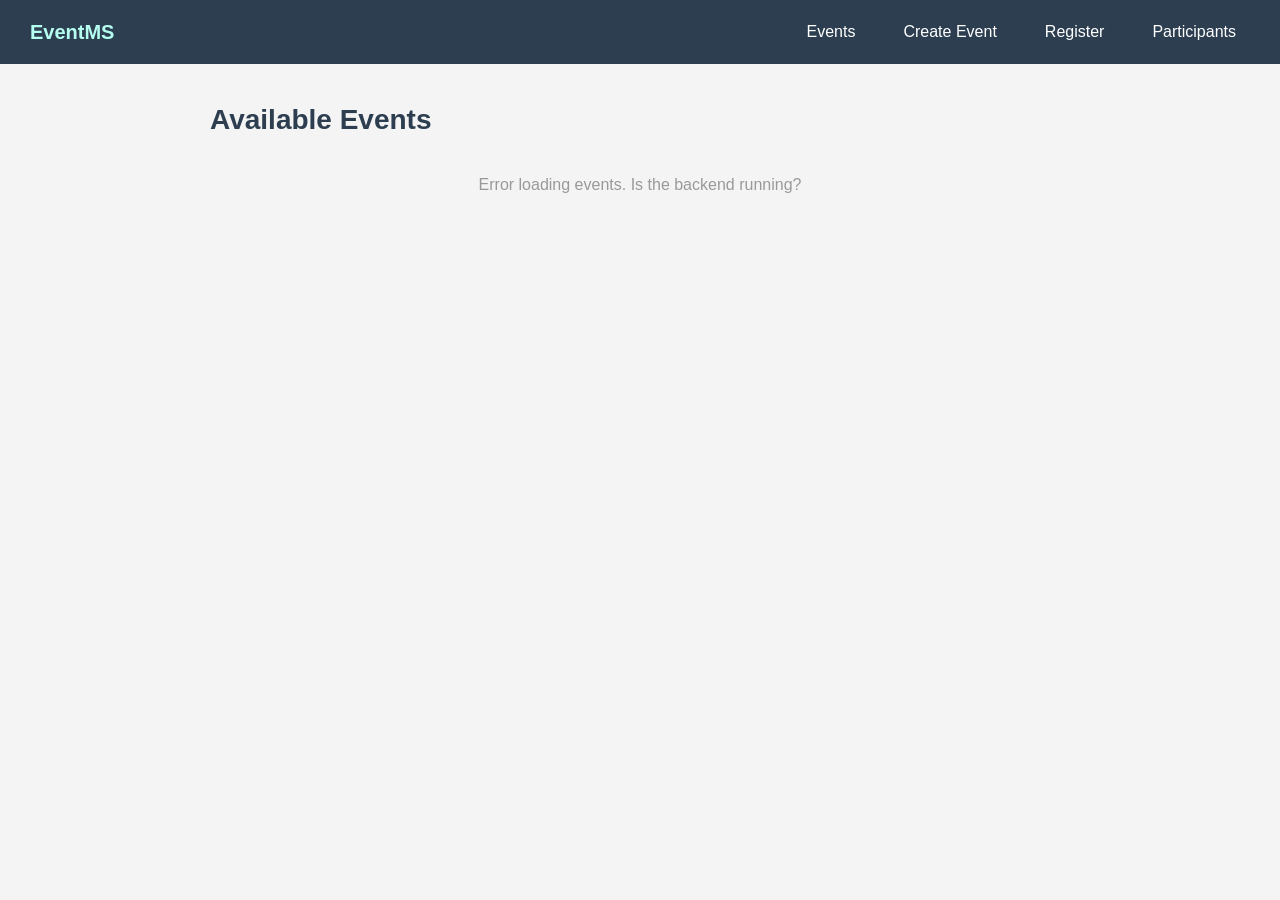
<file: src/main/resources/static/index.html>
<!DOCTYPE html>
<html lang="en">
<head>
    <meta charset="UTF-8">
    <meta name="viewport" content="width=device-width, initial-scale=1.0">
    <title>Event Management System</title>
    <link rel="stylesheet" href="styles.css">
</head>
<body>

<nav>
    <span class="brand">EventMS</span>
    <a href="index.html">Events</a>
    <a href="create-event.html">Create Event</a>
    <a href="register.html">Register</a>
    <a href="participants.html">Participants</a>
</nav>

<div class="container">
    <h1>Available Events</h1>
    <div id="message"></div>
    <div id="events-list">
        <p class="empty">Loading events...</p>
    </div>
</div>

<script>
    const API = 'http://localhost:8080/api';

    function showMessage(text, type) {
        const msg = document.getElementById('message');
        msg.innerHTML = `<div class="message ${type}">${text}</div>`;
        setTimeout(() => msg.innerHTML = '', 4000);
    }

    async function loadEvents() {
        try {
            const res = await fetch(`${API}/events`);
            const events = await res.json();
            const container = document.getElementById('events-list');

            if (events.length === 0) {
                container.innerHTML = '<p class="empty">No events found. Create one!</p>';
                return;
            }

            container.innerHTML = events.map(event => `
                <div class="card">
                    <div class="card-info">
                        <h3>${event.title}</h3>
                        <p>Date: ${event.date}</p>
                        <p>Base Price: $${event.basePrice}</p>
                        <p>Capacity: ${event.capacity}</p>
                        <p>Ticket Types: ${event.ticketTypes.map(t => t.name).join(', ')}</p>
                    </div>
                    <div style="display:flex; flex-direction:column; gap:8px;">
                        <a href="participants.html?eventId=${event.id}" class="btn btn-secondary">View Participants</a>
                        <button class="btn btn-danger" onclick="deleteEvent(${event.id})">Delete</button>
                    </div>
                </div>
            `).join('');
        } catch (err) {
            document.getElementById('events-list').innerHTML = '<p class="empty">Error loading events. Is the backend running?</p>';
        }
    }

    async function deleteEvent(id) {
        if (!confirm('Are you sure you want to delete this event?')) return;
        try {
            const res = await fetch(`${API}/events/${id}`, { method: 'DELETE' });
            if (res.ok) {
                showMessage('Event deleted successfully!', 'success');
                loadEvents();
            } else {
                showMessage('Failed to delete event.', 'error');
            }
        } catch (err) {
            showMessage('Error connecting to backend.', 'error');
        }
    }

    loadEvents();
</script>

</body>
</html>
</file>
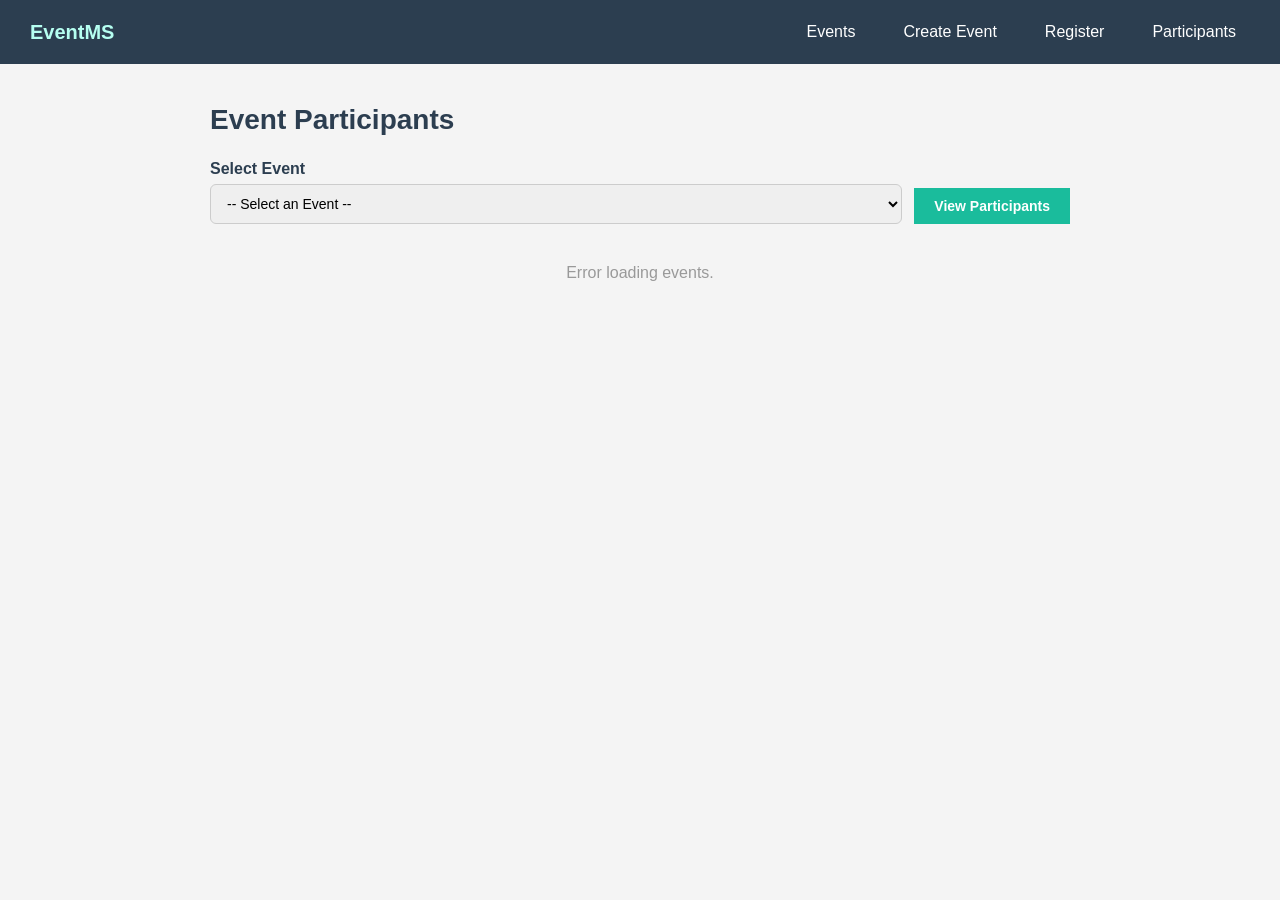
<file: src/main/resources/static/participants.html>
<!DOCTYPE html>
<html lang="en">
<head>
  <meta charset="UTF-8">
  <meta name="viewport" content="width=device-width, initial-scale=1.0">
  <title>Participants</title>
  <link rel="stylesheet" href="styles.css">
</head>
<body>

<nav>
  <span class="brand">EventMS</span>
  <a href="index.html">Events</a>
  <a href="create-event.html">Create Event</a>
  <a href="register.html">Register</a>
  <a href="participants.html">Participants</a>
</nav>

<div class="container">
  <h1>Event Participants</h1>
  <div id="message"></div>

  <div style="display:flex; gap:12px; margin-bottom:24px; align-items:flex-end;">
    <div style="flex:1;">
      <label style="display:block; margin-bottom:6px; font-weight:bold; color:#2c3e50;">Select Event</label>
      <select id="eventSelect" style="width:100%; padding:10px 12px; border:1px solid #ccc; border-radius:6px; font-size:14px;">
        <option value="">-- Select an Event --</option>
      </select>
    </div>
    <button class="btn btn-primary" onclick="loadParticipants()">View Participants</button>
  </div>

  <div id="participants-container">
    <p class="empty">Select an event to view its participants.</p>
  </div>
</div>

<script>
  const API = 'http://localhost:8080/api';

  async function loadEvents() {
    try {
      const res = await fetch(`${API}/events`);
      const events = await res.json();
      const select = document.getElementById('eventSelect');
      events.forEach(event => {
        const option = document.createElement('option');
        option.value = event.id;
        option.textContent = `${event.title} (${event.date})`;
        select.appendChild(option);
      });

      // Auto load if eventId is in URL
      const params = new URLSearchParams(window.location.search);
      const eventId = params.get('eventId');
      if (eventId) {
        select.value = eventId;
        loadParticipants();
      }
    } catch (err) {
      document.getElementById('participants-container').innerHTML =
              '<p class="empty">Error loading events.</p>';
    }
  }

  async function loadParticipants() {
    const eventId = document.getElementById('eventSelect').value;
    if (!eventId) {
      document.getElementById('participants-container').innerHTML =
              '<p class="empty">Please select an event first.</p>';
      return;
    }

    try {
      const res = await fetch(`${API}/events/${eventId}`);
      const event = await res.json();
      const participants = event.attendees;
      const container = document.getElementById('participants-container');

      if (!participants || participants.length === 0) {
        container.innerHTML = `<p class="empty">No participants registered for <strong>${event.title}</strong> yet.</p>`;
        return;
      }

      container.innerHTML = `
                <h2>${event.title} — ${participants.length} Participant(s)</h2>
                <br>
                <table>
                    <thead>
                        <tr>
                            <th>#</th>
                            <th>Name</th>
                            <th>Email</th>
                            <th>Address</th>
                        </tr>
                    </thead>
                    <tbody>
                        ${participants.map((p, i) => `
                            <tr>
                                <td>${i + 1}</td>
                                <td>${p.name}</td>
                                <td>${p.email}</td>
                                <td>${p.address}</td>
                            </tr>
                        `).join('')}
                    </tbody>
                </table>
            `;
    } catch (err) {
      document.getElementById('participants-container').innerHTML =
              '<p class="empty">Error loading participants.</p>';
    }
  }

  loadEvents();
</script>

</body>
</html>
</file>
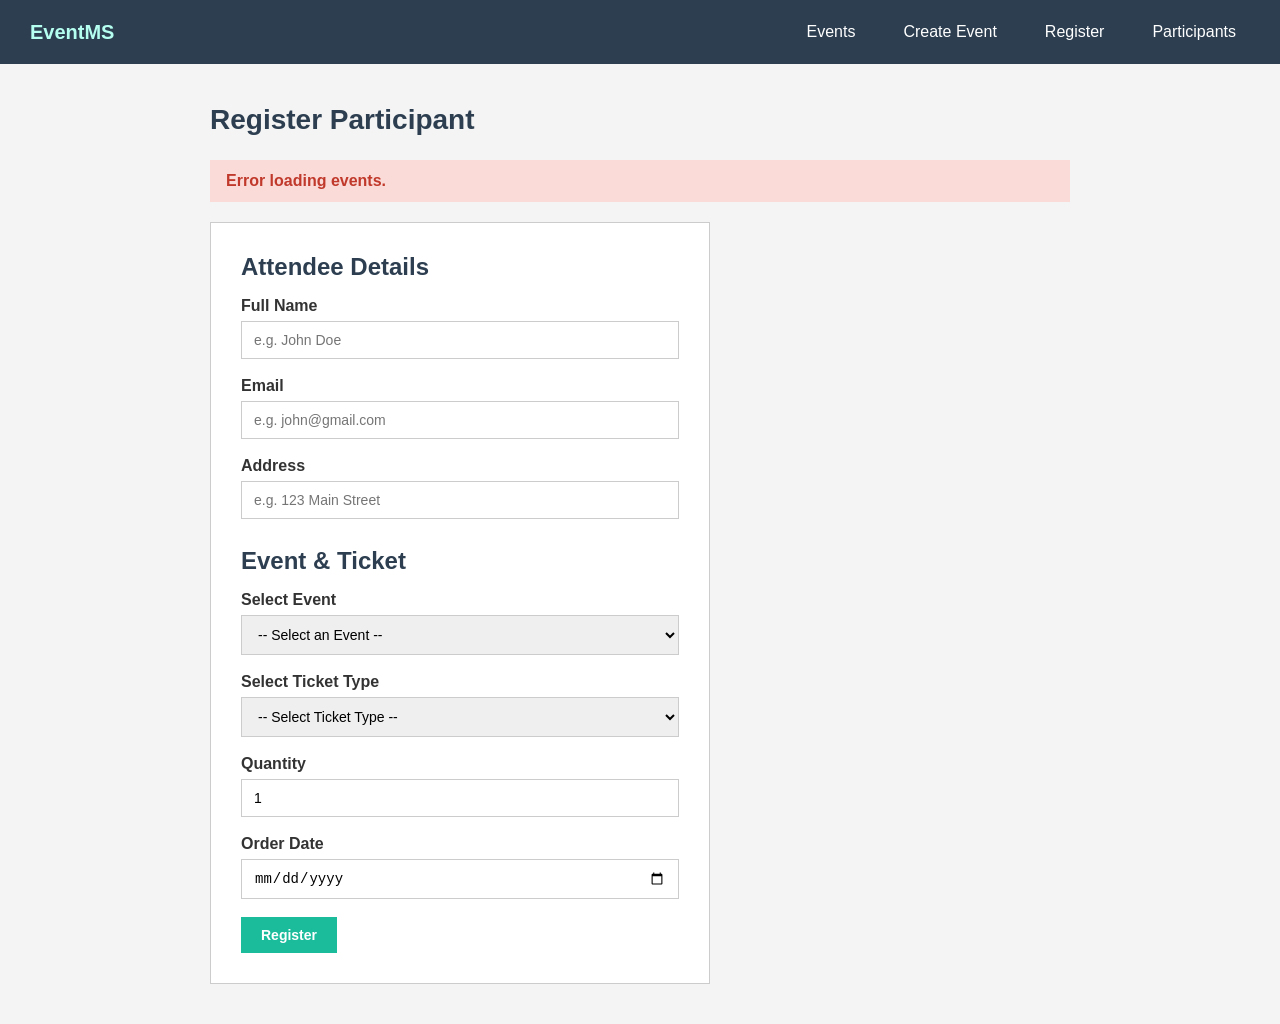
<file: src/main/resources/static/register.html>
<!DOCTYPE html>
<html lang="en">
<head>
  <meta charset="UTF-8">
  <meta name="viewport" content="width=device-width, initial-scale=1.0">
  <title>Register Participant</title>
  <link rel="stylesheet" href="styles.css">
</head>
<body>

<nav>
  <span class="brand">EventMS</span>
  <a href="index.html">Events</a>
  <a href="create-event.html">Create Event</a>
  <a href="register.html">Register</a>
  <a href="participants.html">Participants</a>
</nav>

<div class="container">
  <h1>Register Participant</h1>
  <div id="message"></div>

  <form id="register-form">
    <h2>Attendee Details</h2>

    <label>Full Name</label>
    <input type="text" id="name" placeholder="e.g. John Doe" required>

    <label>Email</label>
    <input type="email" id="email" placeholder="e.g. john@gmail.com" required>

    <label>Address</label>
    <input type="text" id="address" placeholder="e.g. 123 Main Street" required>

    <h2 style="margin-top: 10px;">Event & Ticket</h2>

    <label>Select Event</label>
    <select id="eventSelect" required>
      <option value="">-- Select an Event --</option>
    </select>

    <label>Select Ticket Type</label>
    <select id="ticketTypeSelect" required>
      <option value="">-- Select Ticket Type --</option>
    </select>

    <label>Quantity</label>
    <input type="number" id="quantity" placeholder="e.g. 1" min="1" value="1" required>

    <label>Order Date</label>
    <input type="date" id="orderDate" required>

    <button type="submit" class="btn btn-primary">Register</button>
  </form>
</div>

<script>
  const API = 'http://localhost:8080/api';

  function showMessage(text, type) {
    const msg = document.getElementById('message');
    msg.innerHTML = `<div class="message ${type}">${text}</div>`;
    setTimeout(() => msg.innerHTML = '', 5000);
  }

  async function loadEvents() {
    try {
      const res = await fetch(`${API}/events`);
      const events = await res.json();
      const select = document.getElementById('eventSelect');
      events.forEach(event => {
        const option = document.createElement('option');
        option.value = event.id;
        option.textContent = `${event.title} (${event.date})`;
        option.dataset.ticketTypes = JSON.stringify(event.ticketTypes);
        select.appendChild(option);
      });
    } catch (err) {
      showMessage('Error loading events.', 'error');
    }
  }

  document.getElementById('eventSelect').addEventListener('change', function () {
    const selected = this.options[this.selectedIndex];
    const ticketTypes = JSON.parse(selected.dataset.ticketTypes || '[]');
    const ticketSelect = document.getElementById('ticketTypeSelect');
    ticketSelect.innerHTML = '<option value="">-- Select Ticket Type --</option>';
    ticketTypes.forEach(tt => {
      const option = document.createElement('option');
      option.value = tt.id;
      option.textContent = `${tt.name} (x${tt.priceMultiplier} price)`;
      ticketSelect.appendChild(option);
    });
  });

  document.getElementById('register-form').addEventListener('submit', async (e) => {
    e.preventDefault();

    const name = document.getElementById('name').value;
    const email = document.getElementById('email').value;
    const address = document.getElementById('address').value;
    const eventId = document.getElementById('eventSelect').value;
    const ticketTypeId = document.getElementById('ticketTypeSelect').value;
    const quantity = document.getElementById('quantity').value;
    const orderDate = document.getElementById('orderDate').value;

    if (!eventId || !ticketTypeId) {
      showMessage('Please select an event and ticket type.', 'error');
      return;
    }

    try {
      // Step 1: Create attendee
      const attendeeRes = await fetch(`${API}/attendees`, {
        method: 'POST',
        headers: { 'Content-Type': 'application/json' },
        body: JSON.stringify({ name, email, address })
      });

      if (!attendeeRes.ok) {
        showMessage('Failed to create attendee.', 'error');
        return;
      }

      const attendee = await attendeeRes.json();

      // Step 2: Register to event
      const registerRes = await fetch(
              `${API}/registrations?eventId=${eventId}&attendeeId=${attendee.id}&ticketTypeId=${ticketTypeId}&quantity=${quantity}&orderDate=${orderDate}`,
              { method: 'POST' }
      );

      if (registerRes.ok) {
        showMessage('Registration successful!', 'success');
        document.getElementById('register-form').reset();
        document.getElementById('ticketTypeSelect').innerHTML = '<option value="">-- Select Ticket Type --</option>';
      } else {
        showMessage('Registration failed. Event may be full.', 'error');
      }
    } catch (err) {
      showMessage('Error connecting to backend.', 'error');
    }
  });

  loadEvents();
</script>

</body>
</html>
</file>
<file: src/main/resources/static/styles.css>
* {
    margin: 0;
    padding: 0;
    box-sizing: border-box;
}

body {
    font-family: Arial, sans-serif;
    background-color: #f4f4f4;
    color: #333;
}

nav {
    background-color: #2c3e50;
    padding: 15px 30px;
    display: flex;
    gap: 20px;
    align-items: center;
}

nav a {
    color: white;
    text-decoration: none;
    font-size: 16px;
    padding: 8px 14px;
}

nav a:hover {
    text-decoration: underline;
}

nav .brand {
    font-size: 20px;
    font-weight: bold;
    color: #b5fff1;
    margin-right: auto;
}

.container {
    max-width: 900px;
    margin: 40px auto;
    padding: 0 20px;
}

h1 {
    margin-bottom: 24px;
    color: #2c3e50;
    font-size: 28px;
}

h2 {
    margin-bottom: 16px;
    color: #2c3e50;
}

.card {
    background: white;
    padding: 20px 24px;
    margin-bottom: 16px;
    border: 1px solid #ccc;
    display: flex;
    justify-content: space-between;
    align-items: center;
}

.card-info h3 {
    font-size: 18px;
    margin-bottom: 6px;
    color: #2c3e50;
}

.card-info p {
    font-size: 14px;
    color: #666;
    margin-bottom: 3px;
}

.btn {
    padding: 10px 20px;
    border: none;
    cursor: pointer;
    font-size: 14px;
    font-weight: bold;
    text-decoration: none;
    display: inline-block;
}

.btn-primary {
    background-color: #1abc9c;
    color: white;
}

.btn-primary:hover {
    background-color: #16a085;
}

.btn-danger {
    background-color: #e74c3c;
    color: white;
}

.btn-danger:hover {
    background-color: #c0392b;
}

.btn-secondary {
    background-color: #2c3e50;
    color: white;
}

.btn-secondary:hover {
    background-color: #34495e;
}

form {
    background: white;
    padding: 30px;
    border: 1px solid #ccc;
    max-width: 500px;
}

form label {
    display: block;
    margin-bottom: 6px;
    font-weight: bold;
}

form input, form select {
    width: 100%;
    padding: 10px 12px;
    margin-bottom: 18px;
    border: 1px solid #ccc;
    font-size: 14px;
}

.message {
    padding: 12px 16px;
    margin-bottom: 20px;
    font-weight: bold;
}

.message.success {
    background-color: #d5f5e3;
    color: #1e8449;
}

.message.error {
    background-color: #fadbd8;
    color: #c0392b;
}

.empty {
    text-align: center;
    color: #999;
    font-size: 16px;
    margin-top: 40px;
}

table {
    width: 100%;
    border-collapse: collapse;
    background: white;
}

table th {
    background-color: #2c3e50;
    color: white;
    padding: 12px 16px;
    text-align: left;
    font-size: 14px;
}

table td {
    padding: 12px 16px;
    border-bottom: 1px solid #eee;
    font-size: 14px;
}
</file>
